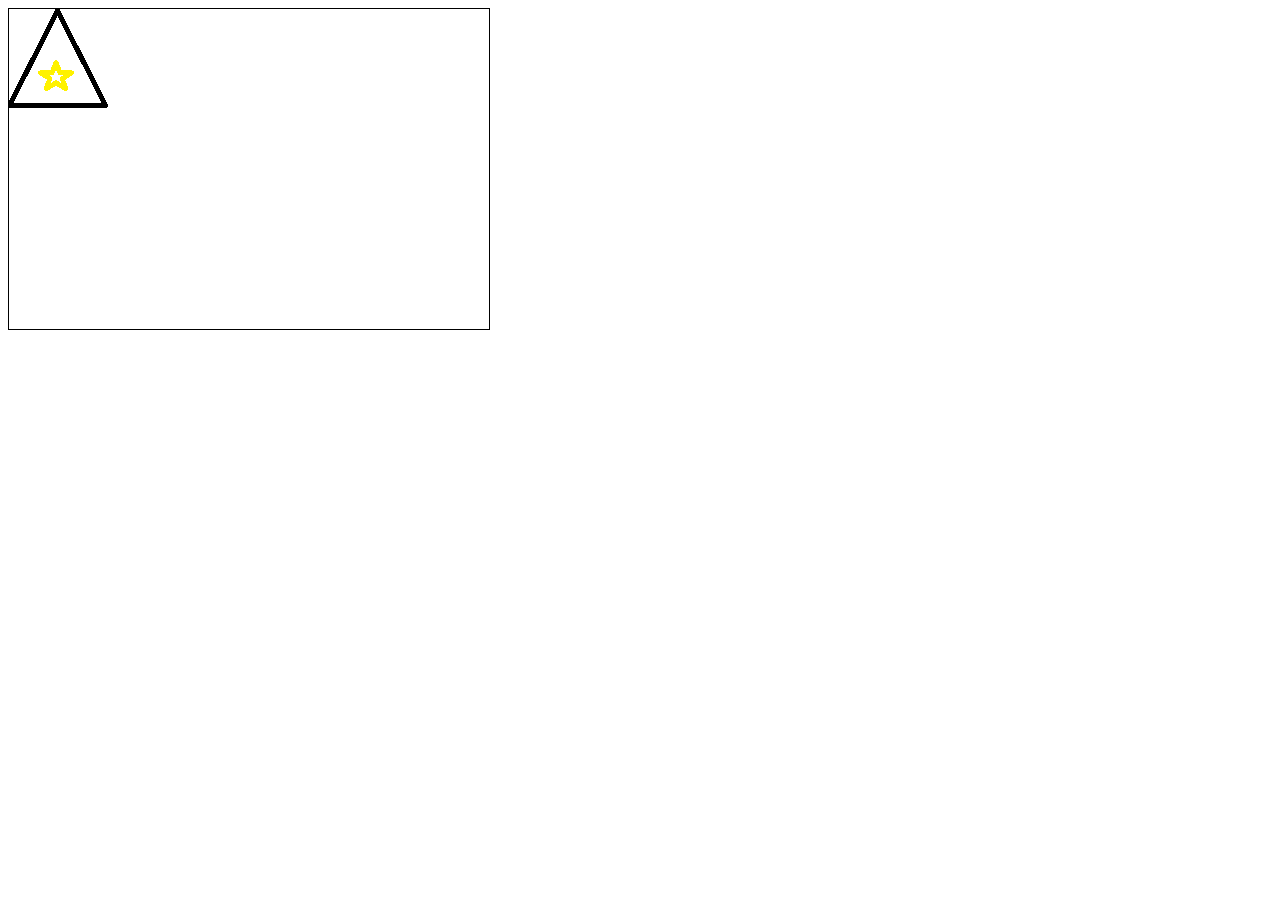
<file: index.html>
<!DOCTYPE html>
<html>
	<head>
	</head>
	<body>
		<canvas id="myCanvas" width="480" height="320" style="border:1px solid #000"></canvas>
		<script src="framework.js"></script>
		<script src="game.js"></script>
	</body>
</html>
</file>
